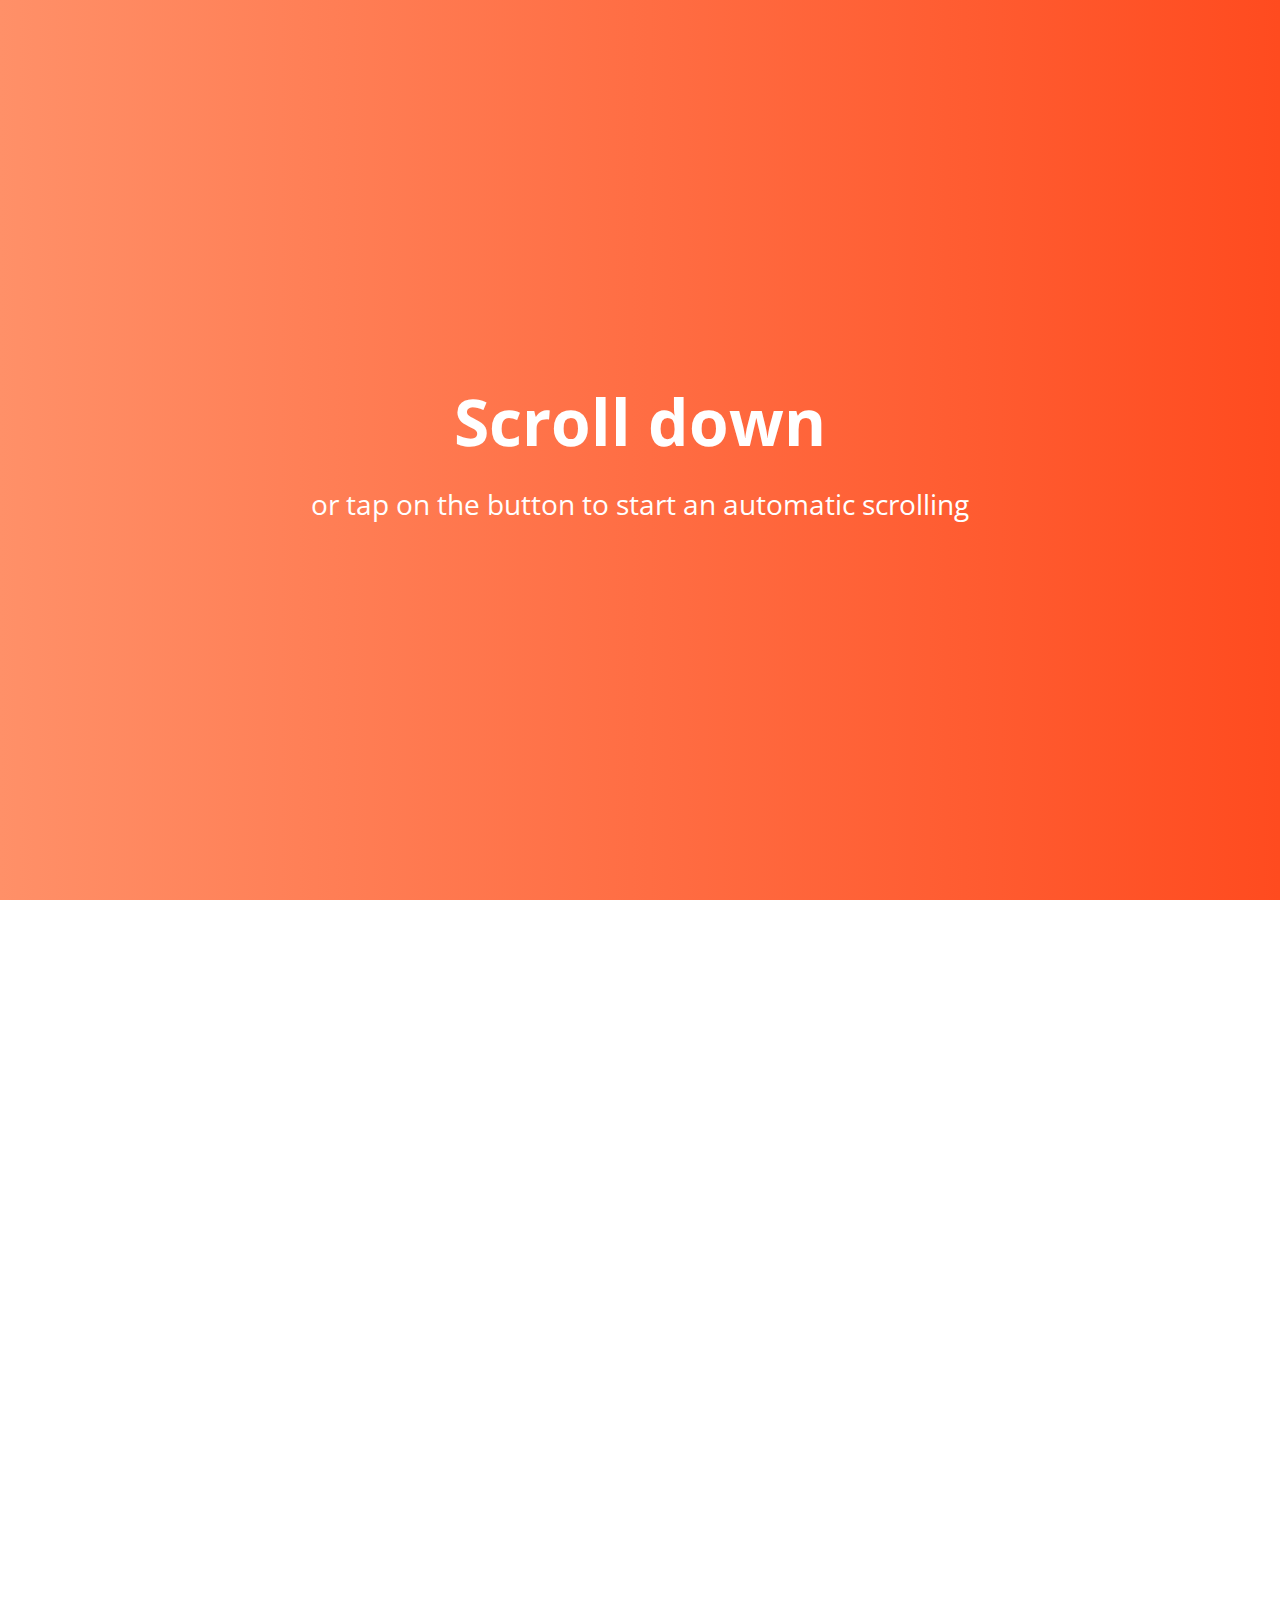
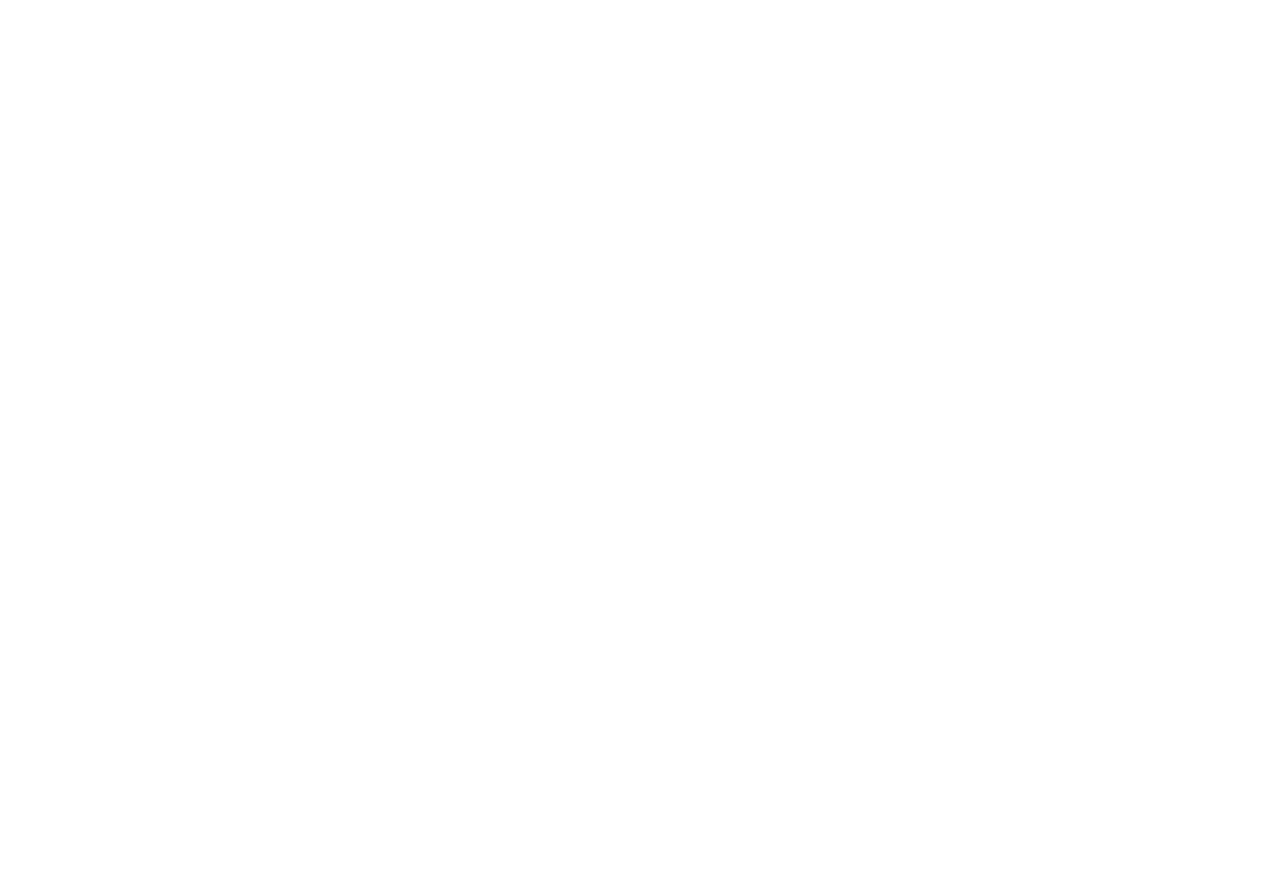
<file: Выезжание блоков/index.html>
<!DOCTYPE html>
<html lang="en">
<head>
    <meta charset="UTF-8">
    <meta name="viewport" content="width=device-width, initial-scale=1.0">
    <script src="https://cdnjs.cloudflare.com/ajax/libs/jquery/3.5.1/jquery.min.js"></script>
    <script src="script.js"></script>
    <link rel="stylesheet" href="https://cdnjs.cloudflare.com/ajax/libs/font-awesome/4.7.0/css/font-awesome.min.css">
    <link rel="stylesheet" href="https://cdnjs.cloudflare.com/ajax/libs/animate.css/4.1.1/animate.min.css"/>
    <link rel="stylesheet" href="style.css">
    <title>Выезжание блоков</title>
</head>
<body>
    <div id="wrap">
        <header class="header">
            <div class="content">
                <h1>Scroll down</h1>
                <p>or tap on the button to start an automatic scrolling</p>
            </div>
        </header>
        <section class="sliding left">
                <h2>There lived a certain man in Russia long ago</h2>
                <h2>He was big and strong, in his eyes a flaming glow</h2>
            </section>
            <section class="sliding right">
                <h2>Most people looked at him with terror and with fear</h2>
                <h2>But to Moscow chicks he was such a lovely dear</h2>
            </section>
            <section class="sliding left">
                <h2>He could preach the bible like a preacher</h2>
                <h2>Full of ecstasy and fire</h2>
            </section>
            <section class="sliding right">
                <h2>But he also was the kind of teacher</h2>
                <h2>Women would desire</h2>
            </section>
            <section class="sliding left">
                <h2>RA RA RASPUTIN</h2>
                <h2>Lover of the Russian queen</h2>
            </section>
            <section class="sliding right">
                <h2>There was a cat that really was gone</h2>
                <h2>RA RA RASPUTIN</h2>
            </section>
            <section class="sliding left">
                <h2>Russia's greatest love machine</h2>
                <h2>It was a shame how he carried on...</h2>
            </section>
            <section class="sliding right last">
                <h2>...Oh those russians...</h2>
            </section>
    </div>
</body>
</html>
</file>
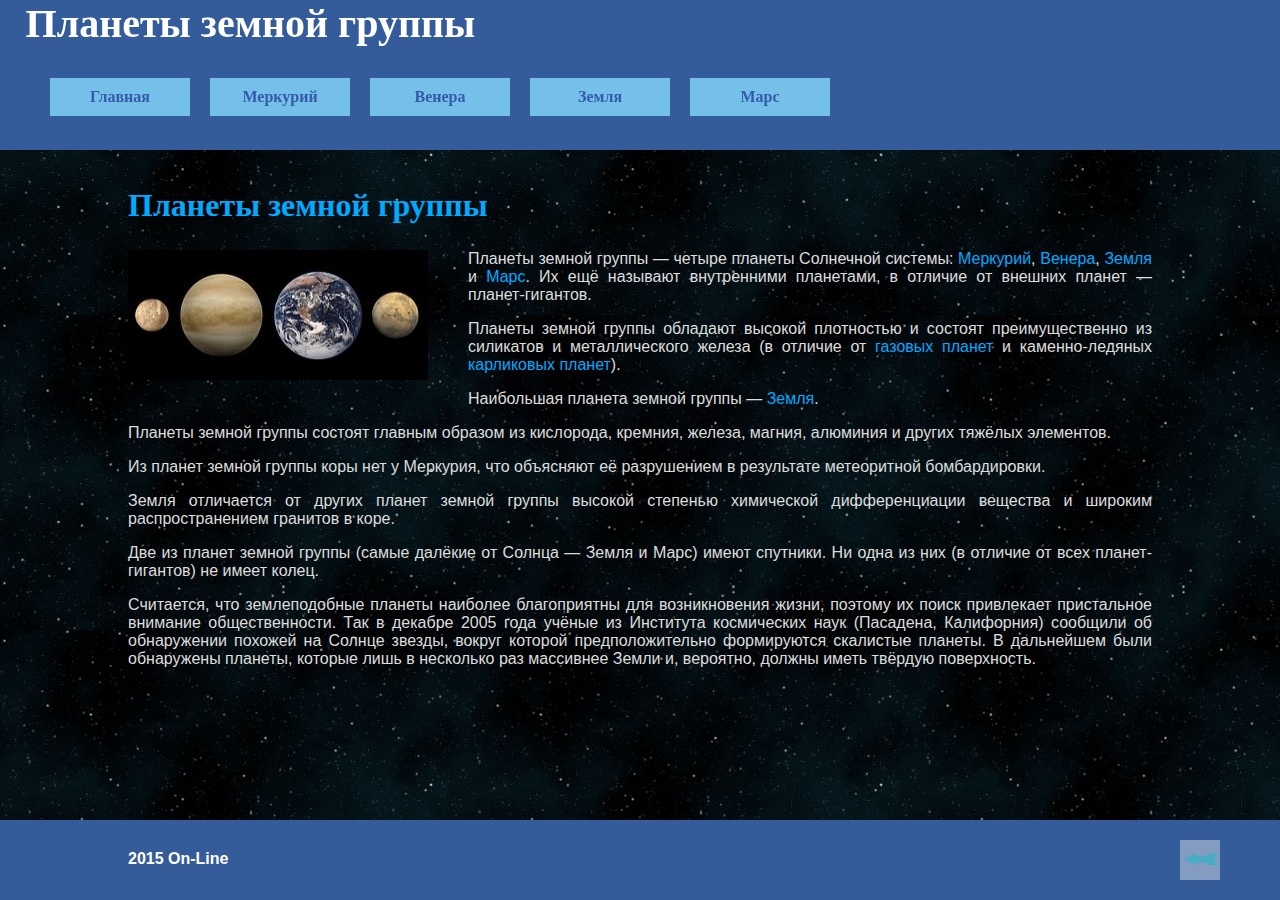
<file: Горизонтальная прокрутка/index.html>
﻿<html>

<head>
	<title>Горизонтальная прокрутка</title>
	<meta name="description" content="Планеты земной группы - Меркурий, Венера, Земля, Марс">
	<meta name="keywords" content="Планеты, земная группа, Меркурий, Венера, Земля, Марс">
	<meta name="author" content="М.А.Иванова marina_iw@yahoo.com">
	<meta charset="utf-8">
	<script src="https://cdnjs.cloudflare.com/ajax/libs/jquery/3.5.1/jquery.min.js"></script>
	<script src="script.js"></script>
	<link rel="stylesheet" href="style.css" type="text/css" />
</head>

<body>
	<!--Слой-заголовок "Чердак"-->
	<div id="header">
		<h1>Планеты земной группы</h1>
	</div>
	<!--Конец слоя "Чердак"-->

	<!--Слой "Меню"-->
	<div id="menu">
		<ul class="list_menu">
			<li><a href="index.html">Главная</a></li>
			<li><a href="#mercury">Меркурий</a></li>
			<li><a href="#venus">Венера</a></li>
			<li><a href="#earth">Земля</a></li>
			<li><a href="#mars">Марс</a></li>
		</ul>
	</div>
	<!--Конец слоя "Меню"-->
	<!--Слой-обертка-->
	<div id="wrap">

		<!--Слой "Содержимое"-->
		<div id="content">

			<!--Слой "planets"-->

			<div id="planets" class="section">
				<h2>Планеты земной группы</h2>
				<!--Клиентская карта-->
				<img src="images/Terrestrial_planet_size_comparisons.jpg" style="width:300px; height:130px;"
					usemap="#map" alt="Планеты земной группы" title="Планеты земной группы" />
				<map name="map">
					<area shape="circle" alt="Меркурий" coords="20, 60, 25" href="#mercury" title="Меркурий">
					<area shape="circle" alt="Венера" coords="90, 50, 50" href="#venus" title="Венера">
					<area shape="circle" alt="Земля" coords="190, 50, 50" href="#earth" title="Земля">
					<area shape="circle" alt="Марс" coords="275, 60, 25" href="#mars" title="Марс">
				</map>

				<p>Планеты земной группы — четыре планеты Солнечной системы: <a href="#mercury"
						title="Mercury">Меркурий</a>, <a href="#venus" title="Venus">Венера</a>, <a href="#earth"
						title="Earth">Земля</a> и <a href="#mars" title="Mars">Марс</a>. Их ещё называют внутренними
					планетами, в отличие от внешних планет — планет-гигантов.</p>
				<p>Планеты земной группы обладают высокой плотностью и состоят преимущественно из силикатов и
					металлического железа (в отличие от <a href="http://en.wikipedia.org/wiki/Gas_giant"
						title="Газовые планеты"> газовых планет</a> и каменно-ледяных <a
						href="http://en.wikipedia.org/wiki/Dwarf_planet" title="Карликовые планеты">карликовых
						планет</a>).</p>
				<p>Наибольшая планета земной группы — <a href="#earth" title="Earth">Земля</a>.</p>

				<p>Планеты земной группы состоят главным образом из кислорода, кремния, железа, магния, алюминия и
					других тяжёлых элементов.</p>

				<p>Из планет земной группы коры нет у Меркурия, что объясняют её разрушением в результате метеоритной
					бомбардировки. </p>

				<p>Земля отличается от других планет земной группы высокой степенью химической дифференциации вещества и
					широким распространением гранитов в коре.</p>

				<p>Две из планет земной группы (самые далёкие от Солнца — Земля и Марс) имеют спутники. Ни одна из них
					(в отличие от всех планет-гигантов) не имеет колец.</p>

				<p>Считается, что землеподобные планеты наиболее благоприятны для возникновения жизни, поэтому их поиск
					привлекает пристальное внимание общественности. Так в декабре 2005 года учёные из Института
					космических наук (Пасадена, Калифорния) сообщили об обнаружении похожей на Солнце звезды, вокруг
					которой предположительно формируются скалистые планеты. В дальнейшем были обнаружены планеты,
					которые лишь в несколько раз массивнее Земли и, вероятно, должны иметь твёрдую поверхность.</p>
			</div>
			<!--Конец слоя "planets"-->

			<!--Слой "mercury"-->
			<div id="mercury" class="section">
				<h2>Меркурий</h2>

				<a href="images/Mercury.jpg" title="Меркурий"><img src="images/Mercury.jpg" alt="Меркурий"
						class="planet" /></a>

				<p>Меркурий — самая близкая к Солнцу планета Солнечной системы, обращающаяся вокруг Солнца за 88 земных
					суток. Продолжительность одних звёздных суток на Меркурии составляет 58,65 земных, а солнечных — 176
					земных. Планета названа древними римлянами в честь бога торговли — быстроногого Меркурия, поскольку
					она движется по небу быстрее других планет.</p>

				<p>Меркурий относится к внутренним планетам, так как его орбита лежит внутри орбиты Земли. После лишения
					Плутона в 2006 году статуса планеты Меркурию перешло звание самой маленькой планеты Солнечной
					системы. Видимая звёздная величина Меркурия колеблется от −1,9 до 5,5, но его нелегко заметить по
					причине небольшого углового расстояния от Солнца (максимум 28,3°). О планете пока известно
					сравнительно немного. Только в 2009 году учёные составили первую полную карту Меркурия, используя
					снимки аппаратов «Маринер-10» и «Мессенджер». Естественных спутников у планеты не обнаружено.</p>

				<p>Меркурий — самая маленькая планета земной группы. Его радиус составляет всего 2439,7 ± 1,0 км, что
					меньше радиуса спутника Юпитера Ганимеда и спутника Сатурна Титана. Масса планеты равна 3,3·1023 кг.
					Средняя плотность Меркурия довольно велика — 5,43 г/см³, что лишь незначительно меньше плотности
					Земли. Учитывая, что Земля намного больше по размерам, значение плотности Меркурия указывает на
					повышенное содержание в его недрах металлов. Ускорение свободного падения на Меркурии равно 3,70
					м/с². Вторая космическая скорость — 4,25 км/с. Несмотря на меньший радиус, Меркурий всё же
					превосходит по массе такие спутники планет-гигантов, как Ганимед и Титан.</p>

				<p>Астрономический символ Меркурия представляет собой стилизованное изображение крылатого шлема бога
					Меркурия с его кадуцеем.</p>
			</div>
			<!--Конец слоя "mercury"-->

			<!--Слой "venus"-->
			<div id="venus" class="section">
				<h2>Венера</h2>

				<a href="images/Venus.jpg" title="Венера"><img src="images/Venus.jpg" alt="Венера" class="planet" /></a>

				<p>Венера — вторая внутренняя планета Солнечной системы с периодом обращения в 224,7 земных суток.
					Названа именем Венеры, богини любви из римского пантеона. Это единственная из восьми основных планет
					Солнечной системы, получившая название в честь женского божества.</p>

				<p>Венера — третий по яркости объект на небе Земли после Солнца и Луны и достигает видимой звёздной
					величины в −4,6. Поскольку Венера ближе к Солнцу, чем Земля, она никогда не удаляется от Солнца
					более чем на 47,8° (для земного наблюдателя). Лучше всего она видна незадолго до восхода или через
					некоторое время после захода Солнца, что дало повод называть её также Вечерняя звезда или Утренняя
					звезда.</p>

				<p>Венера классифицируется как землеподобная планета, и иногда её называют «сестрой Земли», потому что
					обе планеты похожи размерами, силой тяжести и составом. Однако условия на двух планетах очень
					разнятся. Поверхность Венеры скрывают чрезвычайно густые облака серной кислоты с высокой
					отражательной способностью, что мешает увидеть её поверхность в видимом свете (но её атмосфера
					прозрачна для радиоволн, с помощью которых впоследствии и был исследован рельеф планеты). Споры о
					том, что находится под густой облачностью Венеры, продолжались до двадцатого столетия, пока многие
					из тайн Венеры не были приоткрыты планетологией. У Венеры самая плотная среди известных
					землеподобных планет атмосфера, состоящая главным образом из углекислого газа. Это объясняется тем,
					что на Венере нет круговорота углерода и жизни, которая могла бы перерабатывать его в биомассу.</p>

			</div>
			<!--Конец слоя "venus"-->

			<!--Слой "earth"-->
			<div id="earth" class="section">
				<h2>Земля</h2>

				<a href="images/Earth.jpg" title="Земля"><img src="images/Earth.jpg" alt="Земля" class="planet" /></a>

				<p>Земля — третья от Солнца планета. Пятая по размеру среди всех планет Солнечной системы. Она является
					также крупнейшей по диаметру, массе и плотности среди планет земной группы.</p>

				<p>Иногда упоминается как Мир, Голубая планета, иногда Терра (от лат. Terra). Единственное известное
					человеку на данный момент тело Солнечной системы в частности и Вселенной вообще, населённое живыми
					организмами.</p>

				<p>Научные данные указывают на то, что Земля образовалась из солнечной туманности около 4,54 миллиарда
					лет назад и вскоре после этого приобрела свой единственный естественный спутник — Луну.
					Предположительно жизнь появилась на Земле примерно 3,9 млрд лет назад, то есть в течение первого
					миллиарда после её возникновения. С тех пор биосфера Земли значительно изменила атмосферу и прочие
					абиотические факторы, обусловив количественный рост аэробных организмов, а также формирование
					озонового слоя, который вместе с магнитным полем Земли ослабляет вредную для жизни солнечную
					радиацию, тем самым сохраняя условия существования жизни на Земле. Радиация, обусловленная самой
					земной корой, со времён её образования значительно снизилась благодаря постепенному распаду
					радионуклидов в ней. Кора Земли разделена на несколько сегментов, или тектонических плит, которые
					движутся по поверхности со скоростями порядка нескольких сантиметров в год. Изучением состава,
					строения и закономерностей развития Земли занимается наука геология.</p>

				<p>Приблизительно 70,8 % поверхности планеты занимает Мировой океан, остальную часть поверхности
					занимают континенты и острова. На материках расположены реки, озёра, подземные воды и льды, вместе с
					Мировым океаном они составляют гидросферу. Жидкая вода, необходимая для всех известных жизненных
					форм, не существует на поверхности какой-либо из известных планет и планетоидов Солнечной системы,
					кроме Земли. Полюса Земли покрыты ледяным панцирем, который включает в себя морской лёд Арктики и
					антарктический ледяной щит.</p>
			</div>
			<!--Конец слоя "earth"-->

			<!--Слой "mars"-->
			<div id="mars" class="section">
				<h2>Марс</h2>

				<a href="images/Mars.jpg" title="Марс"><img src="images/Mars.jpg" alt="Марс" class="planet" /></a>

				<p>Марс — четвёртая по удалённости от Солнца и седьмая по размерам планета Солнечной системы; масса
					планеты составляет 10,7 % массы Земли. Названа в честь Марса — древнеримского бога войны,
					соответствующего древнегреческому Аресу. Иногда Марс называют «красной планетой» из-за красноватого
					оттенка поверхности, придаваемого ей оксидом железа.</p>

				<p>Марс — планета земной группы с разреженной атмосферой (давление у поверхности в 160 раз меньше
					земного). Особенностями поверхностного рельефа Марса можно считать ударные кратеры наподобие лунных,
					а также вулканы, долины, пустыни и полярные ледниковые шапки наподобие земных. </p>

				<p>У Марса есть два естественных спутника — Фобос и Деймос (в переводе с древнегреческого — «страх» и
					«ужас» — имена двух сыновей Ареса, сопровождавших его в бою), которые относительно малы (Фобос —
					27×22×18 км, Деймос — 15×12,2×10,4 км) и имеют неправильную форму. </p>

				<p>Рельеф Марса обладает многими уникальными чертами. Марсианский потухший вулкан гора Олимп — самая
					высокая известная гора на планетах Солнечной системы (самая высокая известная гора в Солнечной
					системе на астероиде Веста), а долины Маринер — самый крупный известный каньон. Помимо этого, в июне
					2008 года три статьи, опубликованные в журнале «Nature», представили доказательства существования в
					северном полушарии Марса самого крупного известного ударного кратера в Солнечной системе. Его длина
					— 10,6 тыс. км, а ширина — 8,5 тыс. км, что примерно в четыре раза больше, чем крупнейший ударный
					кратер, до того также обнаруженный на Марсе, вблизи его южного полюса.</p>

				<p>В дополнение к схожести поверхностного рельефа, Марс имеет период вращения и смену времён года
					аналогичные земным, но его климат значительно холоднее и суше земного.</p>


			</div>
			<!--Конец слоя "mars"-->

		</div>
		<!--Конец слоя "Содержимое"-->

	</div>
	<!--Конец слоя-обертки-->

	<!--Слой "Подвал"-->
	<div id="footer">
		<p>2015 On-Line</p>
	</div>
	<!--Конец слоя "Подвал"-->

	<a href="#planets" class="up" title="Поехали!" alt="Поехали!"><img src="images/up.png"></a>
	<!--Стрелка-ссылка "Поехали!"-->
</body>

</html>
</file>
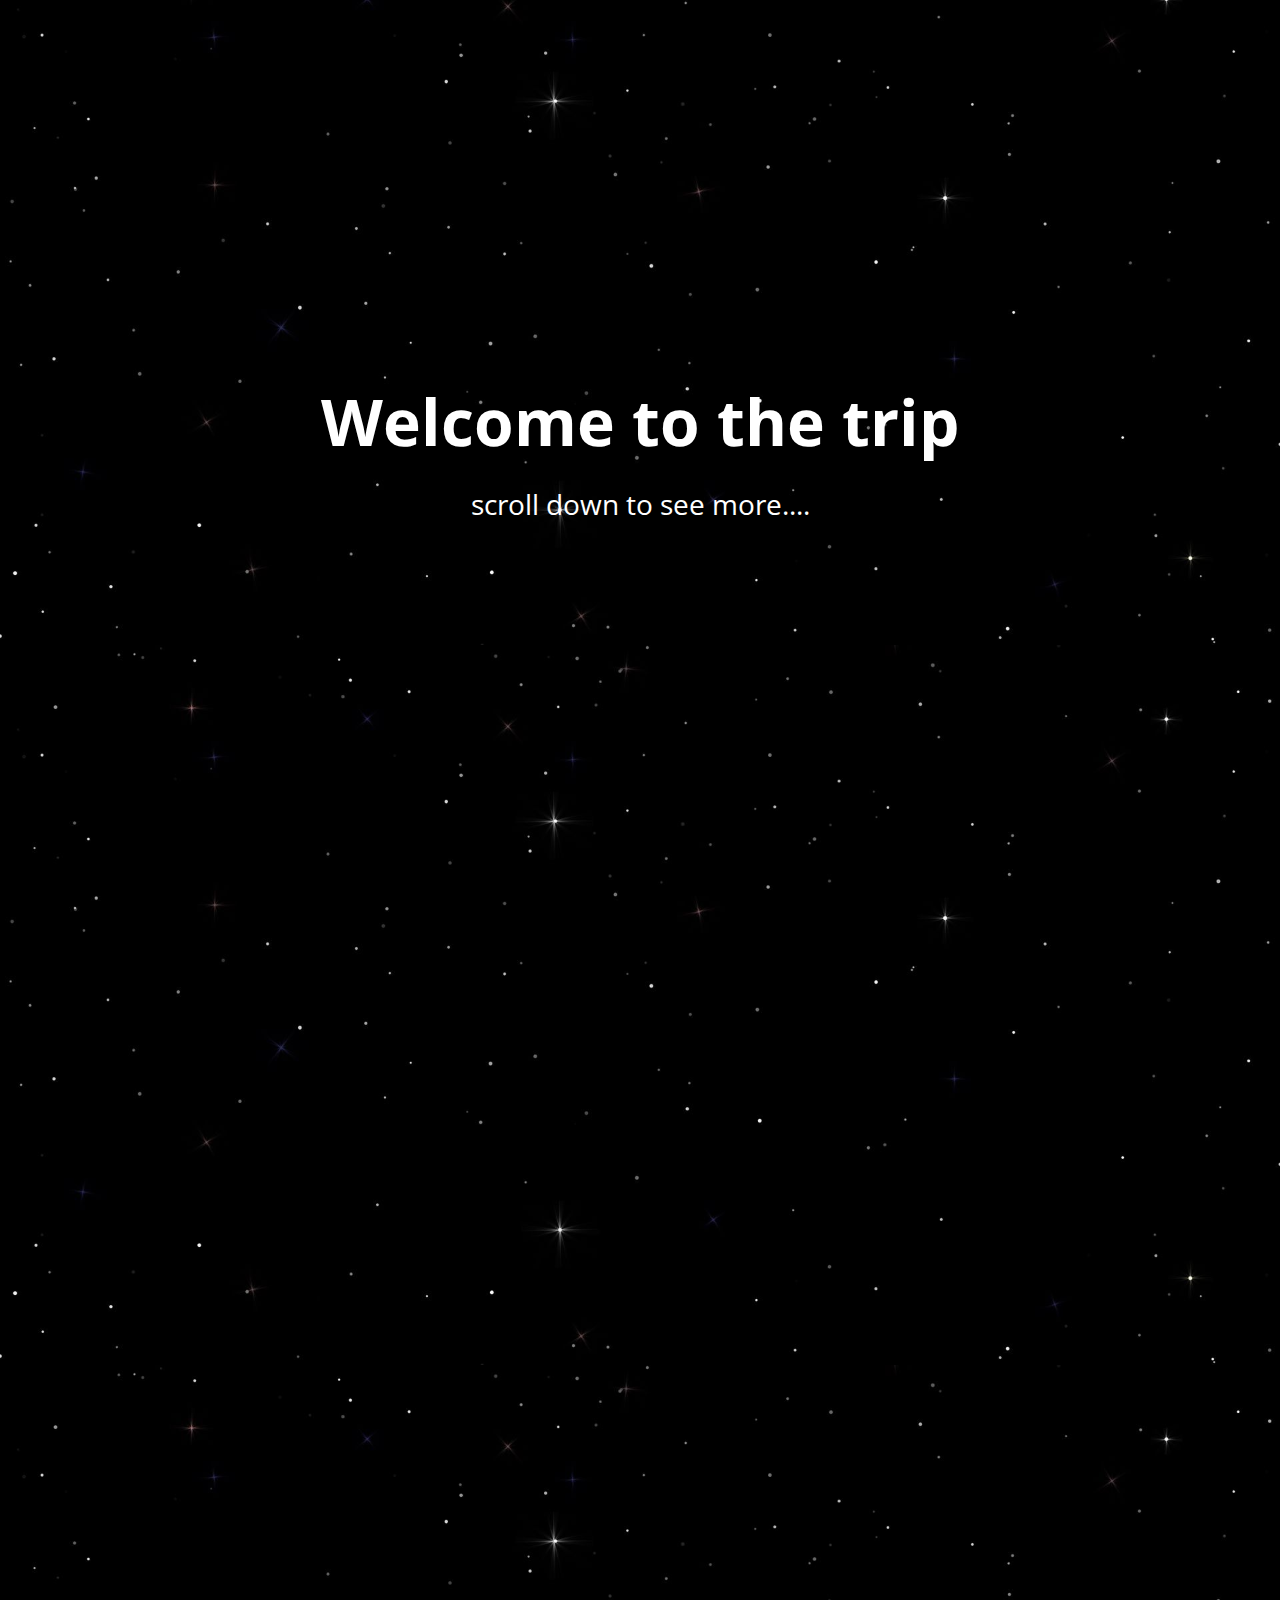
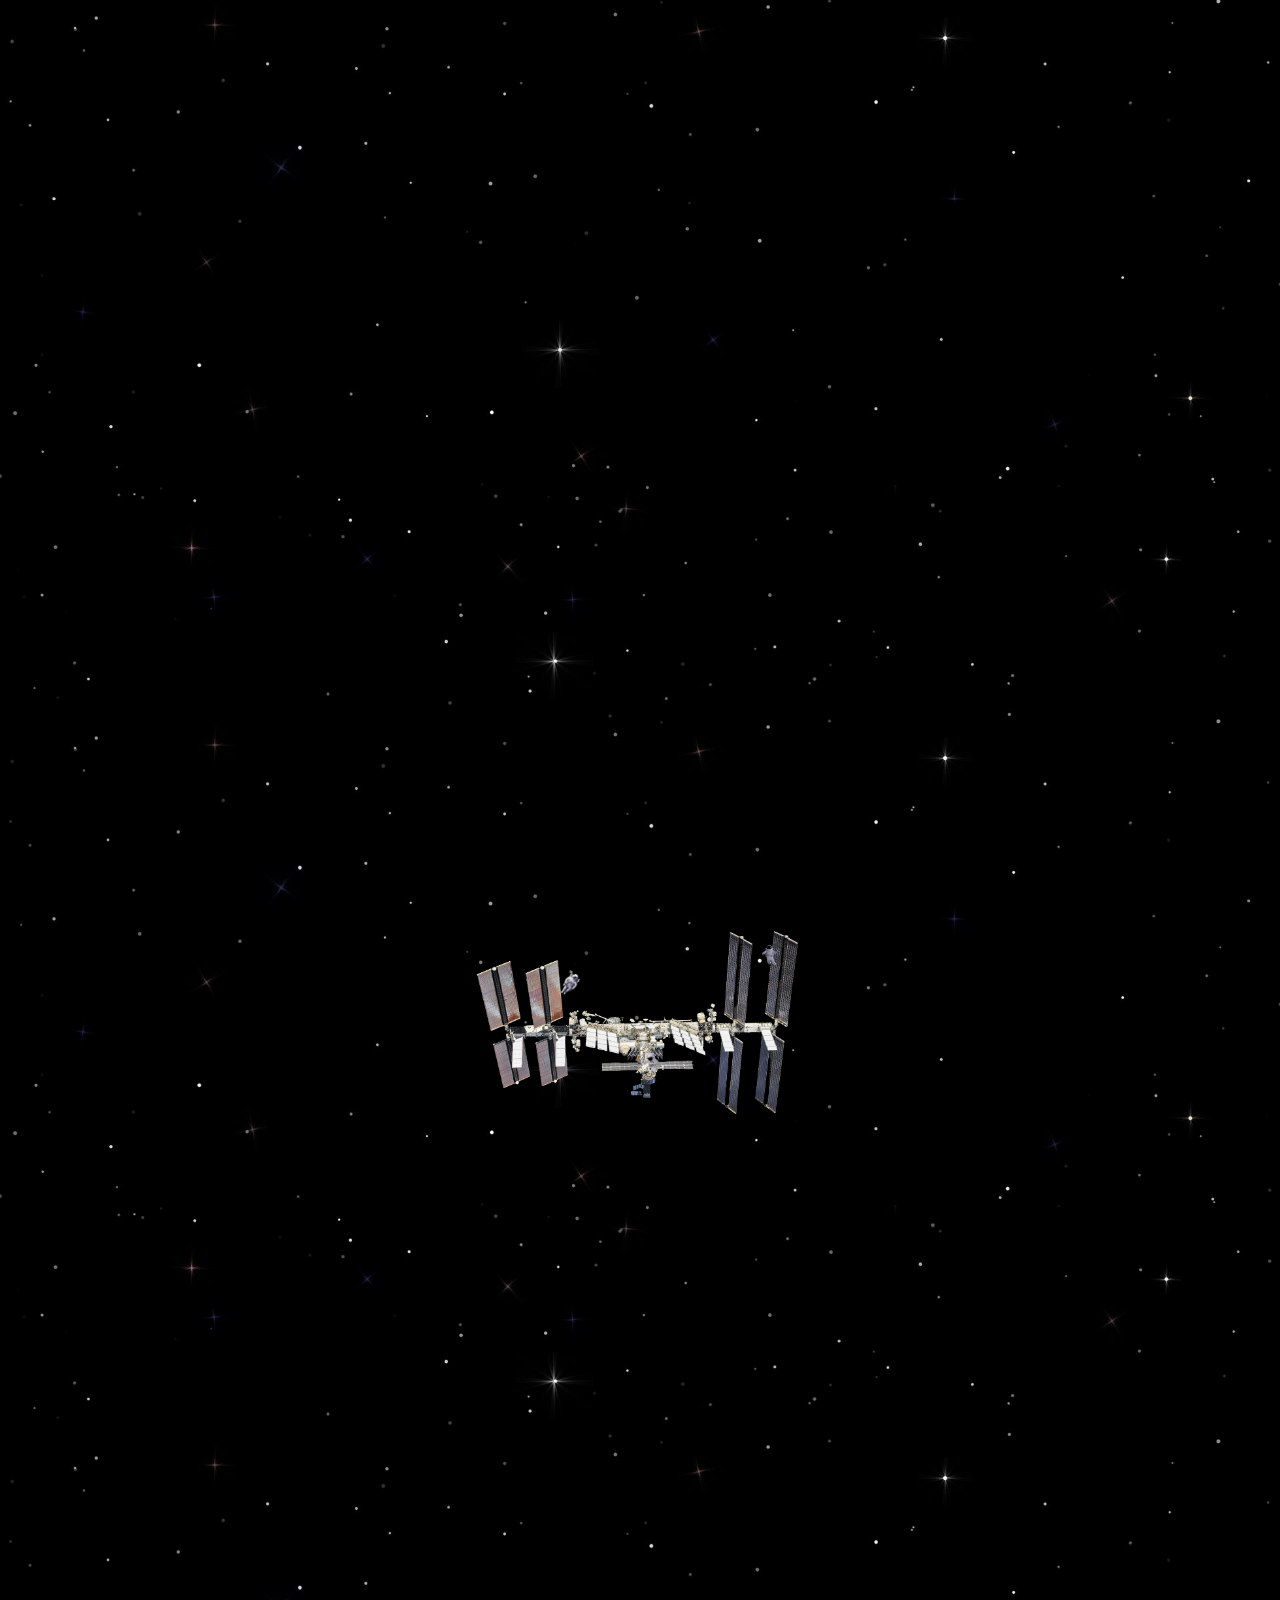
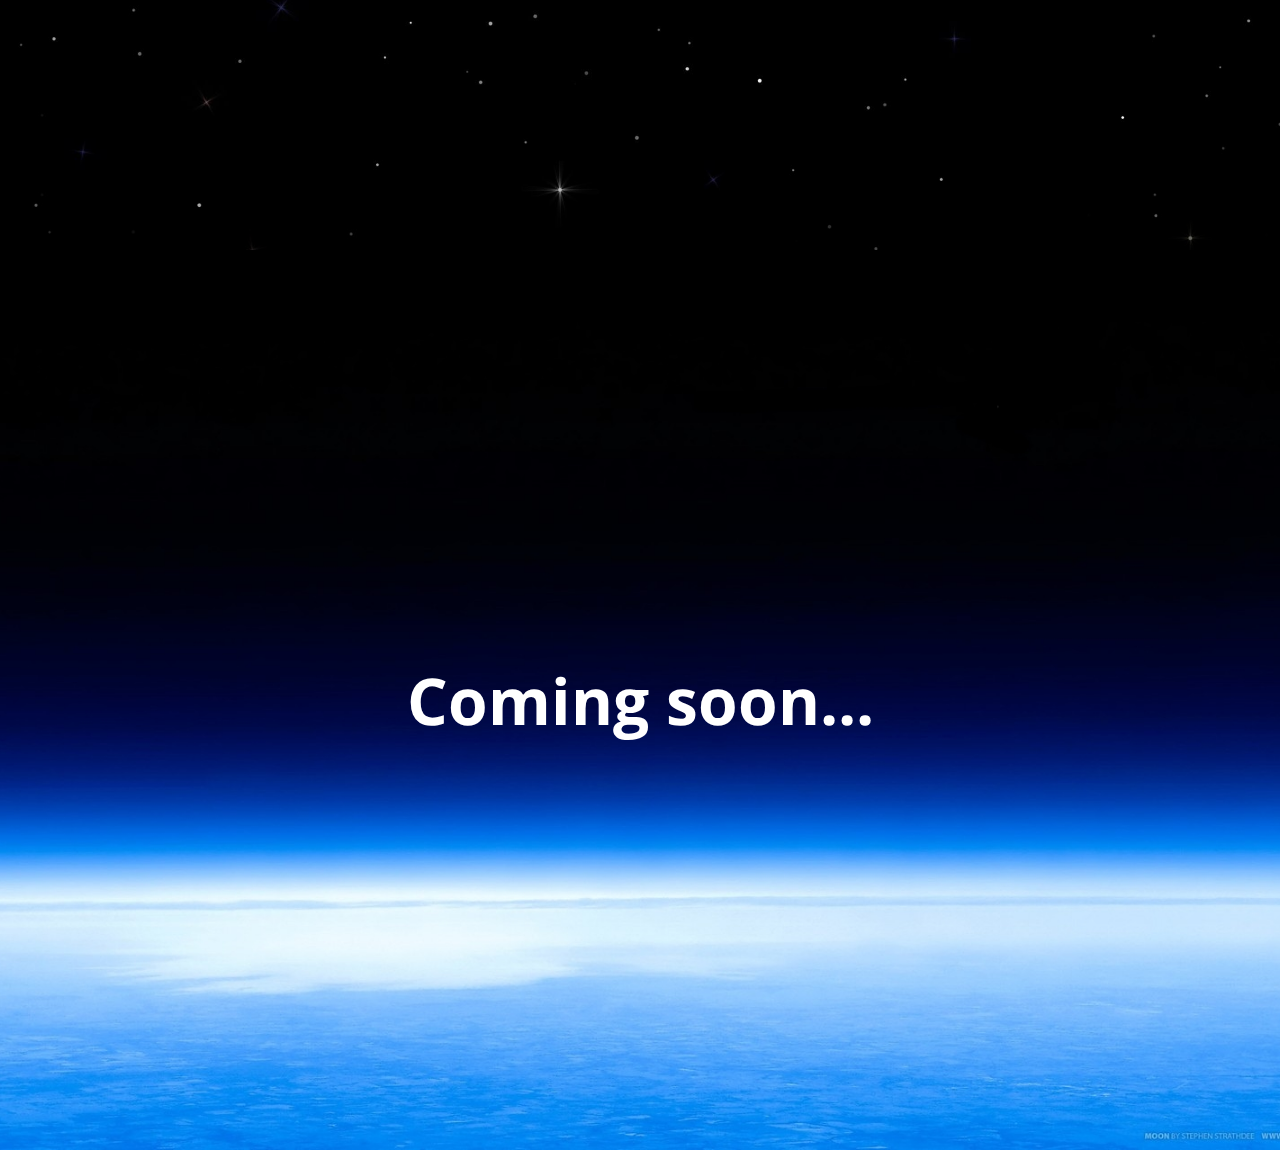
<file: Параллакс/index.html>
<!DOCTYPE html>
<html lang="en">

<head>
    <meta charset="UTF-8">
    <meta name="viewport" content="width=device-width, initial-scale=1.0">
    <script src="https://cdnjs.cloudflare.com/ajax/libs/jquery/3.5.1/jquery.min.js"></script>
    <script src="script.js"></script>
    <link rel="stylesheet" href="style.css">
    <title>Паралакс</title>
</head>

<body>
    <div id="wrap">
        <section id="universe" class='scene'>
            <div class='layer intro'>
                <div class="content">
                    <h1>Welcome to the trip</h1>
                    <p>scroll down to see more....</p>
                </div>
            </div>
            <div class='layer asteroids'>
                <div class="elem asteroid type1 fir" data-side='left' data-width='150px' data-x='-150px' data-y='-150px'
                    data-speed-x='0.3' data-speed-y='0.4' data-rotate='-0.5' data-scale='0.1'>
                    <img src="images/ast1.png" alt="">
                </div>
                <div class="elem asteroid type1 sec" data-side='right' data-width='150px' data-x='-150px' data-y='100%'
                    data-speed-x='0.4' data-speed-y='-0.2' data-rotate='0.3' data-scale='-0.02'>
                    <img src="images/ast1.png" alt="">
                </div>
                <div class="elem asteroid type2 fir" data-side='left' data-width='200px' data-x='-200px' data-y='50%'
                    data-speed-x='0.6' data-speed-y='-0.1' data-rotate='0.03' data-scale='0.05'>
                    <img src="images/ast2.png" alt="">
                </div>
                <div class="elem asteroid type2 sec" data-side='right' data-width='200px' data-x='-200px' data-y='50%'
                    data-speed-x='0.3' data-speed-y='0.05' data-rotate='0.03' data-scale='-0.05'>
                    <img src="images/ast2.png" alt="">
                </div>
                <div class="elem asteroid type3 fir" data-side='left' data-width='150px' data-x='-150px' data-y='100%'
                    data-speed-x='0.5' data-speed-y='-0.5' data-rotate='-1' data-scale='-0.05'>
                    <img src="images/ast3.png" alt="">
                </div>
                <div class="elem asteroid type3 sec" data-side='right' data-width='150px' data-x='-150px' data-y='100px'
                    data-speed-x='0.5' data-speed-y='0.3' data-rotate='1' data-scale='-0.05'>
                    <img src="images/ast3.png" alt="">
                </div>
            </div>
            <div class="layer astro" data-speed='0.8'> 

                <div class="elem space-station" data-width='400px' data-scale="0.4" data-speed-y='0.02' data-y='30%'>
                    <img src="images/space-station.png" alt="">

                    <div class="elem astr astr1" data-width='20px' data-scale='0.2' data-speed-x='-0.4' data-speed-y='0.5' data-x='30%' data-y='20%'
                        data-rotate='-0.3'><img src="images/astronaut1.png" alt=""></div>
                    <div class="elem astr astr2" data-width='20px' data-scale='0.2' data-speed-x='-0.2' data-speed-y='0.5' data-x='50%' data-y='40%'
                        data-rotate='0.2'><img src="images/astronaut2.png" alt=""></div>
                    <div class="elem astr astr3" data-width='20px' data-scale='0.2' data-speed-x='0.01' data-speed-y='0.5' data-x='80%' data-y='10%'
                        data-rotate='-0.1'><img src="images/astronaut3.png" alt=""></div>
                </div>
            </div>
    </section>
    <section id="atmosphere" class="scene">
        <div class="layer earth outro">
            <div class="content">
                <h1>Coming soon...</h1>
            </div>
        </div>
    </section>
    </div>
</body>

</html>
</file>
<file: Выезжание блоков/style.css>
@import url("https://fonts.googleapis.com/css2?family=Open+Sans&display=swap");

*{
    margin: 0;
    padding: 0;
    border:0;
    box-sizing: border-box;
    font-family: "Open Sans", sans-serif;
}

html, body{
    overflow-x: hidden;
}

#wrap{
    width: 100%;
    /* min-height: 3000px; */
}

.header{
    width: 100%;
    height: 100vh;
    display: flex;
    flex-direction: column;
    justify-content: center;
    align-items: center;
    background: linear-gradient(90deg, #ff9068, #ff4b1f); 
}

.content{
    max-width: 900px;
}

.content h1, .content p{
    text-align: center;
    color:#fff;
}

.content h1{
    font-size: 4em;
}

.content p{
    font-size: 28px;
    margin-top: 20px;
}

section{
    width: 100%;
    padding: 50px;
    background: linear-gradient(to right, #833ab4, #fd1d1d, #fcb045);
    opacity: 0;
    visibility: hidden;
}

section h2{
    margin-top: 10px;
    font-size: 2em;
    color:#fff;
}

section.right h2{
    text-align: right;
}

section.left h2{
    text-align: left;
}

section.left.animated{
    opacity: 1;
    visibility: visible;
    animation: fadeInLeft 1s;
}

section.right.animated{
    opacity: 1;
    visibility: visible;
    animation: fadeInRight 1s;
}
</file>
<file: Горизонтальная прокрутка/style.css>
html, body { 
 margin: 0;  
 padding: 0;
}


 
body {
  background: #113 url(images/sky.jpg); 
  font-size: 16px;
  width:500%;
}

h1{
   color: #fff;
   font-weight: bold;
   font-family: Segoe Print;
   font-size:40px;
   margin:0;
}

h2{
   color: #00aaff;
   padding: 10px 0 0 0;
   font-weight: bold;
   font-family: Segoe Print;
   font-size:32px;
}

p{
   color:#ddd;
   font-family:Verdana, Arial, sans-serif;
   font-size:16px;
   text-align: justify;
}

a {
   color: #00aaff;
   text-decoration: none;
   font-size:16px;
} 

a:hover{
   color: #345bab;
}
   
img{ 
   margin: 0px 40px 20px 0;
   float:left; 
}

iframe{ 
   margin:20px 0;
}

 
#wrap {
	margin:0 auto; 
	height:100%;
 }
 
#header{ 
    position:fixed;
	width:100%; /*��������� �� ������ �������� ���� ����������� ����*/
	text-align:left; /* ���������� �����*/
	color:#fff;
	font-size:24px; 
	height: 150px; /*������ ���������*/
	background: #345b9a;
	display: table;/*������������ ��� ������� ��� ������������� ������������*/
	vertical-align: middle;
 }

#header h1{
    position:fixed;
	padding-left:2%;
}

#menu{ 
   position:fixed;
   text-align:center; 
   font-size:18px; 
   padding: 20px 0 40px; /*�������*/
   margin:10px 0;
   top:20px;
   width: 900px;
   float:left;
}

.list_menu{ /*����� ��� ����� ����*/
   list-style:none; /*������� ����� ������*/
   font-family: Arial, Helvetica, Sans-serif;
   font-weight:bold;
}
   
.list_menu li{ /*����� ��� ������� ������ ����*/
   margin:10px;
   font-family: Segoe Print; 
   width: 140px;
   float:left;
}

.list_menu li a{ /*����� ��� ������, ����������� ������ ������� ������ ����*/
   padding:10px;
   display:block;
   color: #345bab;
   background:#74c0e8;   
}

.list_menu li a:hover{ /*����� ��� ������, ����������� ������ ������� ������ ���� ��� ��������� �����*/
   color: #fff;
   background:#091418;
}

#content{
  /* padding:150px 0 0 0;������ ������ ����� ������ ������ - ��� ��������� � ���� ���� ������ */   
} 

#planets{
	/*margin-left:1%;*/
}

.section{
   width:20%;
   float:left;
   margin:0;
   margin-right:0;
   box-sizing: border-box;
   padding:150px 2% 0;
}
.spacer{
    height:1%;
	width:0;
	float:left;
}

img.planet{
	width:200px;
	height:auto;
}

#footer{ /*����� ��� �������*/
   clear:both;
   width:100%;
   vertical-align: bottom; 
   background: #345b9a;
   display: table;/*������������ ��� ������� ��� ������������� ������������*/
   vertical-align: middle;
   margin:0 auto;
   height: 80px;/*������ ������*/
   margin-top:-80px;/*��������� ����� �� ��� �� ������ - ��� ��������� � ���� ���� ������ */
}

#footer p{ /*����� ��� ������ ������ �������*/  
   font-family: Arial, Helvetica, Sans-serif;
   font-weight: bold;
   color: #fff;   
   margin:30px 2%;
}

.up{ /*����� ��� �������-������ �����*/
   color:#fff;
   position:fixed; /*������������� �����������������*/
   bottom:0px; 
   right: 20px;
   font-size:40px;
}
</file>
<file: Параллакс/style.css>
@import url("https://fonts.googleapis.com/css2?family=Open+Sans&display=swap");

*{
    margin: 0;
    padding: 0;
    border:0;
    box-sizing: border-box;
    font-family: "Open Sans", sans-serif;
}

#wrap{
    width: 100%;
    position: relative;
}

#wrap section{
    overflow: hidden;
}

.intro, .outro{
    width: 100%;
    height: 100vh;
    position: relative;
    display: flex;
    flex-direction: column;
    justify-content: center;
    align-items: center;
}

.content{
    max-width: 900px;
}

.content h1, .content p{
    text-align: center;
    color:#fff;
}

.content h1{
    font-size: 4em;
}

.content p{
    font-size: 28px;
    margin-top: 20px;
}

.scene{
    width: 100%;
    position: relative;
}

#universe{
    
    background: url(images/universe_back.jpg);
    background-repeat: repeat-y;
    background-position: center center;
    background-size: 100%;
}

.layer{
    position: relative;
    width: 100%;
    height: 100vh;
    z-index: 0;
    top: 0;
}

.layer .elem{
    position: absolute;
    z-index: 1;
}

.layer .elem > img{
    width: 100%;
    height: 100%;
    object-fit: cover;
    z-index: 1;
}

.asteroid.type1{
    width: 150px;
}

.type1.fir{
    top: -150px;
    left: -150px;
}

.type1.sec{
    top: 100%;
    right: -150px;
}

.asteroid.type2{
    width: 200px;
}

.type2.fir{
    top: 50%;
    left: -200px;
}

.type2.sec{
    top: 50%;
    right: -200px;
}

.asteroid.type3{
    width: 150px;
}

.type3.fir{
    top: 100%;
    left: -150px;
}

.type3.sec{
    top: 100px;
    right: -150px;
}

.astro{
    height: calc(100vh + 750px);
    box-shadow: inset 0 0 100px 20px #000;
}

.space-station{
   width: 400px;
   top: 50%;
   left: 50%;
   transform: translate(-50%, -50%);
}

.space-station > img{
    animation: rotateStation 3s linear infinite alternate;
}

.astr{
    width: 20px;
}

.astr1{
    top: 30%;
    left: 30%;
}

.astr2{
    top: 60%;
    left: 50%;
}

.astr3{
    left: 80%;
    top: 20%;
}

@keyframes rotateStation{
    0%{
        transform: rotate(-10deg);
    }
    50%{
        transform: rotate(0deg);
    }
    100%{
        transform: rotate(10deg);
    }
}

.earth{
    background: url(images/atmosphere_back.jpg) no-repeat center/cover;
}
</file>
